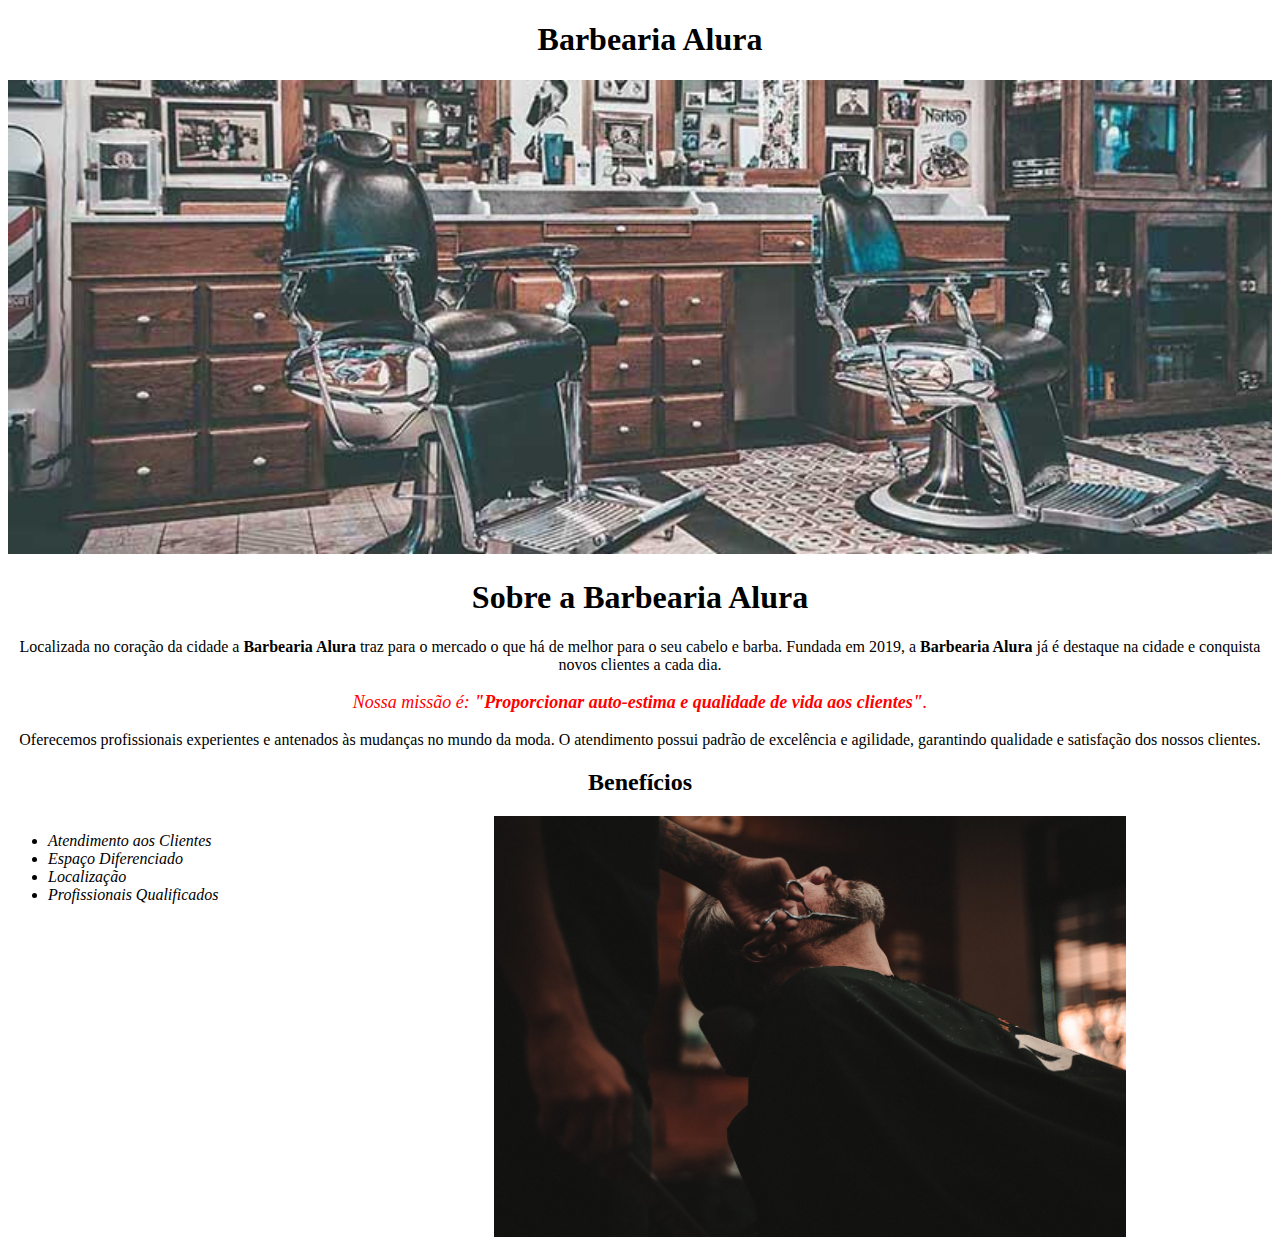
<file: index.html>
<!DOCTYPE html>
<html lang="pt-br">
   <head>
       <meta charset="UTF-8">
       <link rel="stylesheet" href="style.css">
       <title>Barbearia Alura</title>
   </head>
   <body>
    <header>
        <h1 class="titulo">Barbearia Alura</h1>
    </header>
    <img src="banner.jpg" id="banner">
    <div clas="principal">
       <h1>Sobre a <b>Barbearia Alura</b></h1>
       <p>Localizada no coração da cidade a <b>Barbearia Alura</b> traz para o mercado o que há de melhor para o seu cabelo e barba. Fundada em 2019, a <b>Barbearia Alura</b> já é destaque na cidade e conquista novos clientes a cada dia.</p>
       <p id="missao"><i>Nossa missão é: <b> "Proporcionar auto-estima e qualidade de vida aos clientes"</b>.</i></p>
       <p>Oferecemos profissionais experientes e antenados às mudanças no mundo da moda. O atendimento possui padrão de excelência e agilidade, garantindo qualidade e satisfação dos nossos clientes.</p>
       </div>
       <div class="beneficios">
       <h2 class="beneficios-titulo">Benefícios</h2>
       <ul>
            <li class="itens">Atendimento aos Clientes</li>
            <li class="itens">Espaço Diferenciado</li>
            <Li class="itens">Localização</Li>
            <Li  class="itens">Profissionais Qualificados</Li>
       </ul>
       <img src="beneficios.jpg" class="beneficios-imagem">
       </div>
    
    </body>
</html>
</file>
<file: style.css>
.principal {
    background: #CCCCCC;
    }
    
    h1 {
    text-align: center;
    }
    
    p {
    text-align: center;
    }

    #missao {
        color: red;
        font-size: 18px;
    }
    
    #banner { 
        width: 100%;
    }

    .beneficios-titulo {
        text-align:center;
    }

    .itens {
        font-style: italic;
    }

    .beneficios {
        background: #FFFFFF;
    }

ul {
    display: inline-block;
    width: 20%;
    vertical-align: top;
    margin-right: 15%;
}

.beneficios-imagem {
    width: 50%;
}

.titulo {
    padding-left: 20px;
}
</file>
